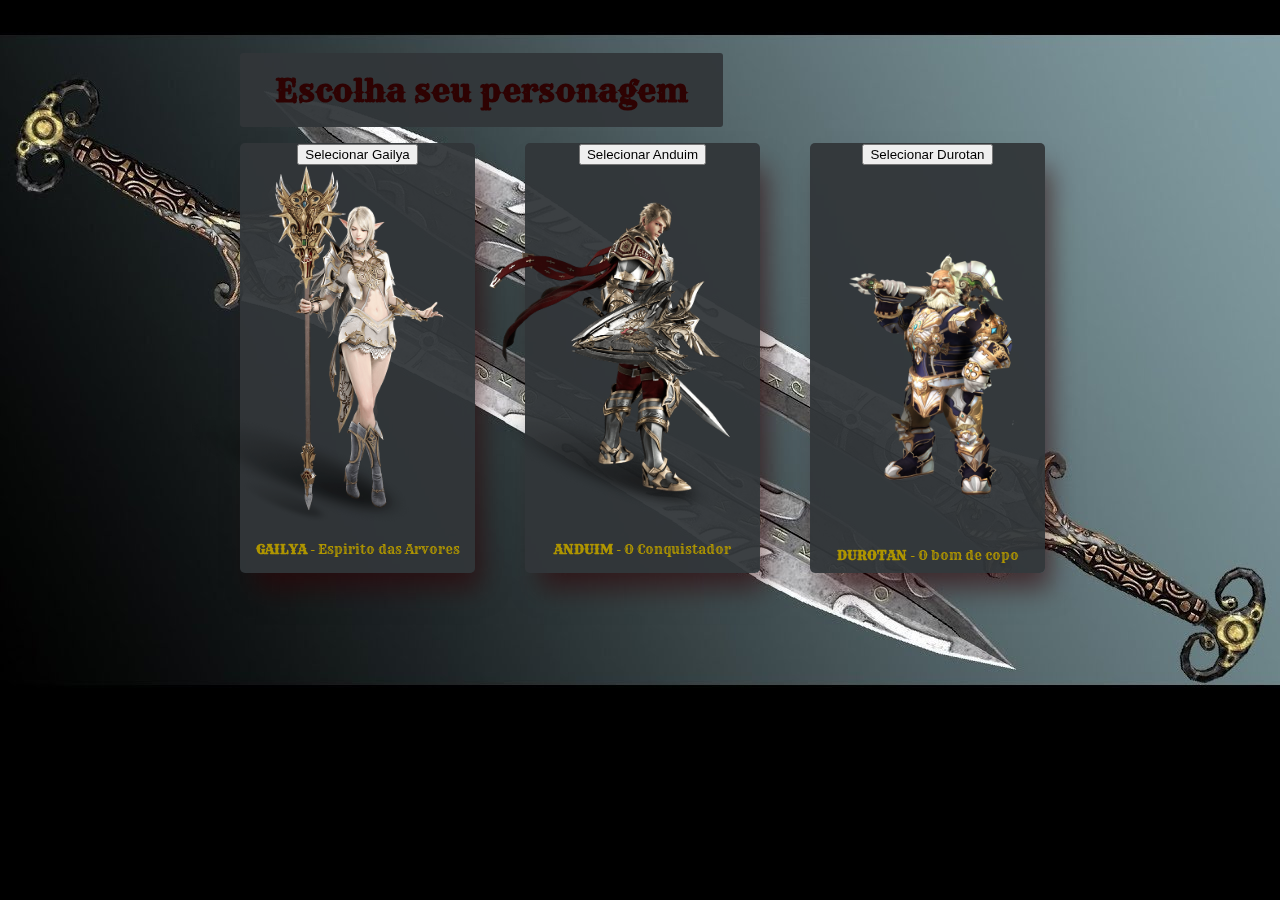
<file: index.html>
<!DOCTYPE html>
<html lang="pt-br">
<head>
    <meta charset="UTF-8">
    <meta http-equiv="X-UA-Compatible" content="IE=edge">
    <meta name="viewport" content="width=device-width, initial-scale=1.0">
    <link rel="stylesheet" href="assets/css/index.css">
    <link rel="stylesheet" href="assets/css/reset.css">
    <title>jogo</title>
</head>
<body>
    
    <div id="background"><img src="assets/img/bg3.jpg"></div>
    
    <header>
        <div class="title">
            <h1>Escolha seu personagem </h1> 
        </div>
        <section style="display: none;">
            <a  class ="button" href="#">JOGAR</a>
        </section>
    </header>
    <div class="container">
        <div class="comp_person">
            <form method="get" action="adventure.html">
                <input type="hidden" name="personagem" value="1">
                <button type="submit"> Selecionar Gailya </button>
            </form>
            <img src="assets/img/elfo.png" alt="">

            <p> <strong>GAILYA</strong> - Espirito das Arvores </p>
        </div>
        <div class="comp_person">
            <form method="get" action="adventure.html">
                <input type="hidden" name="personagem" value="2">
                <button type="submit"> Selecionar Anduim </button>
            </form>
            <img src="assets/img/humano.png" alt="">
            <p> <strong>ANDUIM</strong> - O Conquistador </p>
        </div>
        <div class="comp_person">
            <form method="get" action="adventure.html">
                <input type="hidden" name="personagem" value="3">
                <button type="submit"> Selecionar Durotan </button>
            </form>
            <img src="assets/img/anao.png" alt="" class="anao">
            <p> <strong>DUROTAN</strong> - O bom de copo </p>
            
        </div>
        
        
    </div>
    
   
     

    
      
</body>
</html>
</file>
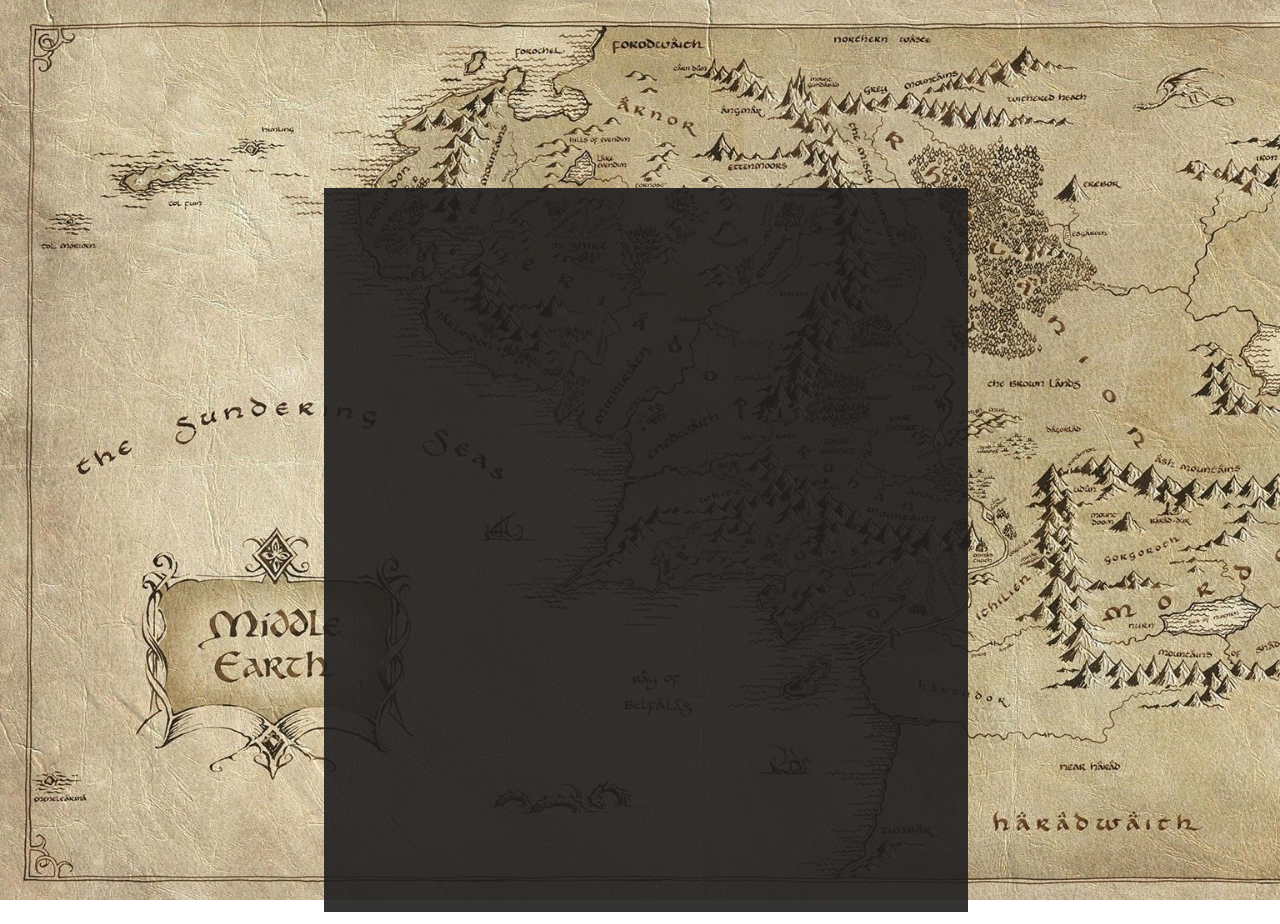
<file: adventure.html>
<!DOCTYPE html>
<html lang="pt-br">

<head>
  <meta charset="UTF-8">
  <meta http-equiv="X-UA-Compatible" content="IE=edge">
  <meta name="viewport" content="width=device-width, initial-scale=1.0">
  <link rel="stylesheet" href="assets/css/adventure.css">


  <title>AVENTURA</title>
</head>

<body>
  
  

  <section>
    <textarea name="jogotexto" id="jogotexto" disabled="disabled"></textarea>
    <br>
    
  </section>


  <script src="assets/js/historia_anao.js"></script>
  <script src="assets/js/historia_elfo.js"></script>
  <script src="assets/js/historia_humano.js"></script>
  <script src="assets/js/index.js"></script>
</body>

</html>
</file>
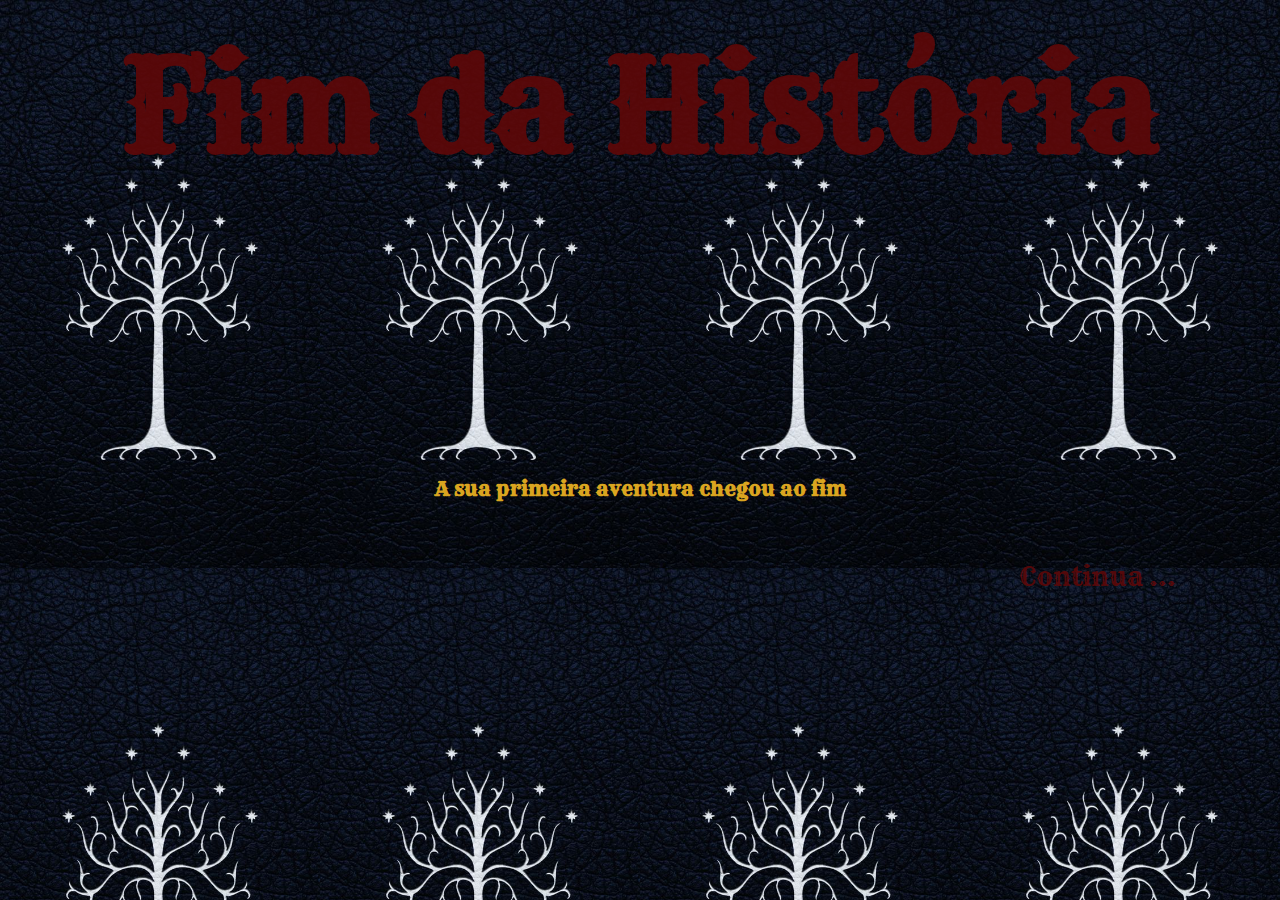
<file: gameover.html>
<!DOCTYPE html>
<html lang="pt-br">
<head>
    <meta charset="UTF-8">
    <meta http-equiv="X-UA-Compatible" content="IE=edge">
    <meta name="viewport" content="width=device-width, initial-scale=1.0">
    <link rel="stylesheet" href="assets/css/gameover.css">
    <link rel="preconnect" href="https://fonts.googleapis.com">
    <title>fim</title>
</head>
<header>
    <H1 class="fim">Fim da História</H1>
</header>
<body>
     <H3>A sua primeira aventura chegou ao fim </H3>
   
</body>
 
<footer> Continua ...</footer>
</html>
</file>
<file: assets/css/index.css>
@import url('https://fonts.googleapis.com/css2?family=Rye&display=trocar');

body {
    background-color: black;
    font-family: 'Rye', cursiva;
}

#background{
    position: absolute;
	width: 100%;
    top: 0%;
}

#background img {
	width: 100%;
    position: fixed;
}

.container {
    display: flex;    
    justify-content: center;
    flex-flow: row wrap;
    margin-top: 10%;
    margin-left: -25px;
    min-width: 900px;
}

.comp_person {
    background: rgba(50, 54, 57, 0.95);
    border-radius: 5px;
    width: 235px;
    margin: 15px 10px 15px 10px;
    box-shadow:  10px 20px 25px -5px rgba(48, 1, 4, 0.589);
    -webkit-filter: grayscale(0%);
    filter: grayscale(50px);
    margin-left: 40px;
    text-align: center;
    color: rgb(175, 149, 0);
}

.comp_person:hover{
    background-color: rgb(53, 51, 51); 
}

.comp_person > img {
    width: 25vw;
    margin-left: -47px;
    margin-top: -32px;
    cursor: pointer;
}

.comp_person > form {
    height: 55px;
}

.comp_person > p {
    margin: 10px;
    font-size: 13px;
}

.anao {
    width: 15vw !important; 
    margin-left: 10px !important; 
    margin-top: 48px !important; 
    padding-bottom: 35px;
}

header {
    width: 800px;
    position: absolute;
    top: 10%;
    left: 50%;
    transform: translate(-50%, -50%);
}

header > .title{
    padding: 17px 35px;
    background-color: rgba(50, 54, 57, 0.95);
    color:  rgb(46, 2, 2);
    float: left;
    text-align: center;
    top: -20%;
    border-radius: 3px;

}

header > section{
    float: right;
}

header > section > .button {
    display: inline-block;
    padding: 20px 40px;
    color: black;
    border-radius: 3px;
    border-color: black;
    font-family: 'Rye', cursiva !important;
    text-decoration: none;
    font-size: 2vw;
    background-color: rgb(107, 25, 25);
}
</file>
<file: assets/css/adventure.css>
body {
    background-image: url(../img/mapa.jpg);
    background-size: cover;
    background-attachment: fixed;
}



textarea {
    color: white;
    background-color: rgb(31, 30, 30, 0.9);
    resize: none;
    border: 0 none;
    outline: none;
    width: 50vw;
    height: 80vh;
    margin-left: 25%;
    margin-top: 20vh;

}

input {
    color: white;
    width: 95vw;
    background-color: rgb(31, 30, 30, 0.9);
    margin-left: 15px;
}
</file>
<file: assets/css/gameover.css>
@import url('https://fonts.googleapis.com/css2?family=Rye&display=trocar');


body{
	background-image: url(../img/fim.jpg);
	background-size: 25%;
	background-attachment: fixed;
}

h3{
	color:goldenrod;
	text-align: center;
	margin-top: 23%;
	font-size: 20px;
	font-family:'Rye', cursiva;
}

footer{
	color: rgba(95, 8, 8, 0.9);
	margin-top: 60px;
	margin-left: 80%;
	font-family: 'Rye', cursiva;
	font-size: 2vw;
	

}

.fim{
    margin-top: 2%;
    color: rgba(95, 8, 8, 0.9);
	align-items: center;
	font-family: 'Rye', cursiva;

}

h1{
	
	text-align: center;
	font-size: 10vw;
	margin-top: 80%;
}

 /*.button {
    margin-top: 50%;
    margin-left: 80%; 
    display: inline-block; 
	padding: 20px 40px;
	color: white;
	top: 50%;
	left: 50%;
	transform: translate(-50%, -50%);
	vertical-align: middle;
	font-family: 'Rubik One', sans-serif;
	text-decoration: none;
	font-size: 2vw;
	transition: all .5s;
	background-color: #3498db;

}
</file>
